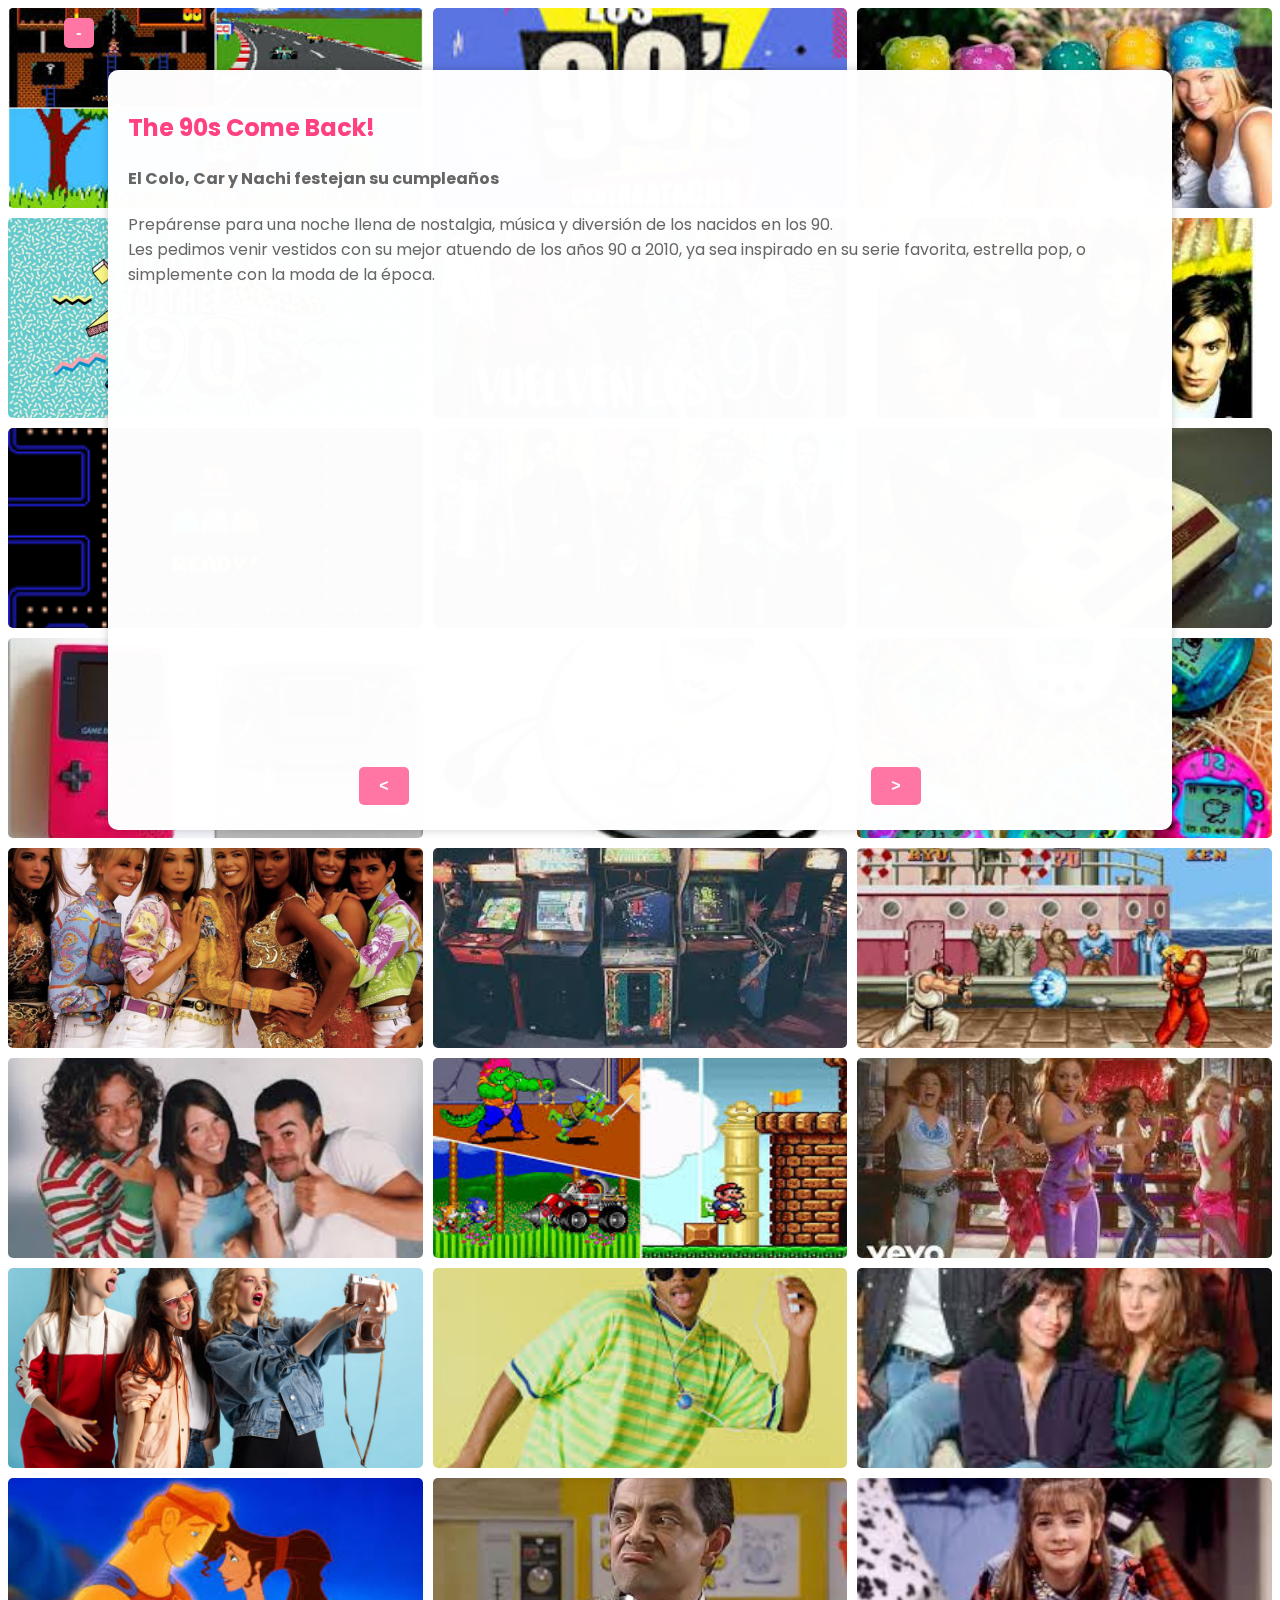
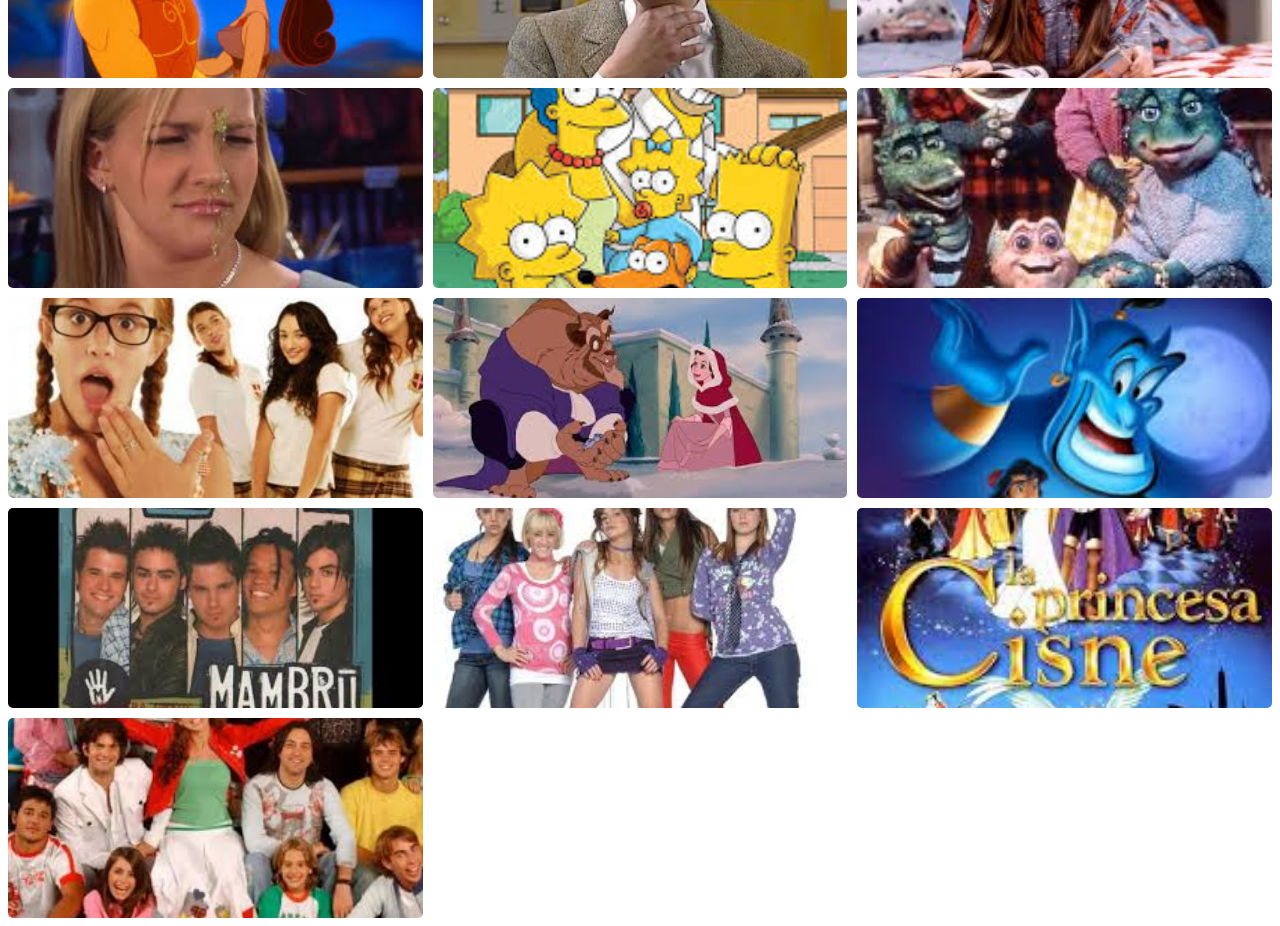
<file: web/index.html>
<!DOCTYPE html>
<html lang="es">

<head>
    <meta charset="UTF-8">
    <meta name="viewport" content="width=device-width, initial-scale=1.0">
    <title>Back to the 90s</title>
    <script src="https://open.spotify.com/embed/iframe-api/v1" async></script>
    <link rel="stylesheet" href="style.css">
    <link rel="preconnect" href="https://fonts.googleapis.com">
    <link rel="preconnect" href="https://fonts.gstatic.com" crossorigin>
    <link href="https://fonts.googleapis.com/css2?family=Poppins:ital,wght@0,100;0,200;0,300;0,400;0,500;0,600;0,700;0,800;0,900;1,100;1,200;1,300;1,400;1,500;1,600;1,700;1,800;1,900&display=swap" rel="stylesheet">
</head>

<body>

    <button id="minimizeMaximizeBtn" onclick="minimizeOrMaximizeViews()" style="position: absolute; top: 2%; left:5%; background-color: #ff76a4; border: none; border-radius: 5px; height: 30px; color: #f4f4f4; width: 30px; font-weight: 600; font-size: 1rem;">-</button>
    <div id="main-body" class="floating-container">
        <div>
        <div class="view-container active" id="infoContainer">
            <h2>The 90s Come Back!</h2>
            <h4>El Colo, Car y Nachi festejan su cumpleaños</h4>
            <p>Prepárense para una noche llena de nostalgia, música y diversión de los nacidos en los 90.</p>
            <p>Les pedimos venir vestidos con su mejor atuendo de los años 90 a 2010, 
                ya sea inspirado en su serie favorita, estrella pop, o simplemente
                con la moda de la época.</p>

        </div>

        <div class="view-container active" id="info2Container">
            <h2>Información</h2>
            <h3>Comida</h3>
            <p>Pizzetitas , Salchicha Envueltas, Papitas, papafritas , chisitos, palitos, sanguchitos</p>
            <h3>Dulce</h3>
            <p>Brownie loco, Ositos borrachitos </p>
            <h3>Bebida</h3>
            <p>Traer para compartir</p>
            <h3>Fecha</h3>
            <p>Sábado, 29 de junio</p>
            <h3>Lugar</h3> 
            <p>Manda un mensaje a los cumplañeros para conocer el lugar</p>
            <h3>Obs</h3> 
            <p>Luz negra, cotillon , gliter, karaoke, beer pong</p>
        </div>


        <div class="view-container" id="chatContainer">
            <h2>Chat </h2>
            <form id="chatForm" class="form-container" onsubmit="submitChat(event)">
                <input type="text" id="nickInput2" placeholder="Tu Nick" maxlength="20" required>
                <input type="text" id="msgInput2" placeholder="Tu Mensaje" maxlength="100" required>
                <div class="nav-buttons-container">
                    <input type="submit" value="Enviar" class="btn-submit">
                    <button onclick="reloadChat()" class="btn-reload">Actualizar</button>
                </div>
            </form>
            <table id="chatTable">
                <thead>
                    <tr>
                        <th>Últimos mensajes</th>
                    </tr>
                </thead>
                <tbody id="chatTableBody" class="chat-body">
                </tbody>
            </table>
        </div>



        <div class="view-container" id="formContainer">
            <h2>Lista de confirmados</h2>
            <form id="confirmationForm" class="form-container" onsubmit="submitForm(event)">
                <input type="text" id="nickInput" placeholder="Nombre" maxlength="20" required>
                <input type="text" id="msgInput" placeholder="Alias" maxlength="20" required>
                <input type="submit" value="Enviar">
            </form>
            <!-- Botones de paginación -->
            <div class="nav-buttons-container">
                <button onclick="previousPage()">Anterior</button>
                <span id="currentPageSpan">Página 1</span>
                <button onclick="nextPage()">Siguiente</button>
            </div>
            <table id="guestTable">
                <thead>
                    <tr>
                        <th>Nombre</th>
                        <th>Fantacia</th>
                    </tr>
                </thead>
                <tbody id="guestTableBody">
                </tbody>
            </table>
        </div>


        <div class="view-container" id="spotifyPlaylistContainer">
            <h2 class="playlist-heading">Playlist de Spotify</h2>
            <p>Te compartimos las playlist que van sonar en la fiesta. Tocando el nombre de la lista vas a poder agregar musica!</p>
            <div class="playlist-spotiyfy">
                <h4><a href="https://open.spotify.com/playlist/6JzOpLuonNi5T9oPpkm5cD?si=edddfe3ffb9c45ca&pt=737d28f9e42fe40b73a611fd30ad312b"
                    target="_blank">Old School Reggaeton-Cumbia</a></h4>
                <iframe style="border-radius:12px" src="https://open.spotify.com/embed/playlist/6JzOpLuonNi5T9oPpkm5cD?utm_source=generator&theme=0" width="100%" height="152" frameBorder="0" allowfullscreen="" allow="autoplay; clipboard-write; encrypted-media; fullscreen; picture-in-picture" loading="lazy"></iframe>
                <h4><a href="https://open.spotify.com/playlist/7LcJY3VV8NEyUc5r4FbL4x?si=b38034196d8a42e5&pt=f79e067eaa0cdc504ed3aa788155a33e"
                    target="_blank">Perreo Intenso</a></h4>
                <iframe style="border-radius:12px" src="https://open.spotify.com/embed/playlist/7LcJY3VV8NEyUc5r4FbL4x?utm_source=generator&theme=0" width="100%" height="152" frameBorder="0" allowfullscreen="" allow="autoplay; clipboard-write; encrypted-media; fullscreen; picture-in-picture" loading="lazy"></iframe>
                <h4><a href="https://open.spotify.com/playlist/1fT6snwMoyaI1srjGvlwfY?si=f6039345113146f7&pt=5d1311be833fd813934c2e8076892d76"
                    target="_blank">Reggaeton lo nuevo</a></h4>
                    <iframe style="border-radius:12px" src="https://open.spotify.com/embed/playlist/1fT6snwMoyaI1srjGvlwfY?utm_source=generator&theme=0" width="100%" height="152" frameBorder="0" allowfullscreen="" allow="autoplay; clipboard-write; encrypted-media; fullscreen; picture-in-picture" loading="lazy"></iframe>
                <h4><a href="https://open.spotify.com/playlist/69omfj6fGGbSVuZhDVDJSK?si=60c7da79250148ad&pt=720af2a2b80dedf3a8c02e28ba16c48c"
                    target="_blank">Random Bizzaras</a></h4>
                <iframe style="border-radius:12px" src="https://open.spotify.com/embed/playlist/69omfj6fGGbSVuZhDVDJSK?utm_source=generator&theme=0" width="100%" height="152" frameBorder="0" allowfullscreen="" allow="autoplay; clipboard-write; encrypted-media; fullscreen; picture-in-picture" loading="lazy"></iframe>
                <h4><a href="https://open.spotify.com/playlist/0OlM5SEfN3G07ZJDYQtSuf?si=545878ee8d774be1&pt=4b7db7c590b18a7bb30b27aba54f925f"
                    target="_blank">Internacional</a></h4>
                <iframe style="border-radius:12px" src="https://open.spotify.com/embed/playlist/0OlM5SEfN3G07ZJDYQtSuf?utm_source=generator&theme=0" width="100%" height="152" frameBorder="0" allowfullscreen="" allow="autoplay; clipboard-write; encrypted-media; fullscreen; picture-in-picture" loading="lazy"></iframe> 
            </div>
        </div>
    </div>

        <div class="nav-buttons-container">
            <button onclick="prevView()">&lt;</button>
            <button onclick="nextView()">&gt;</button>
        </div>

    </div>



    <!-- Imágenes de fondo -->
    <div class="background-image" style="background-image: url('img/background/1.jpg');"></div>
    <div class="background-image" style="background-image: url('img/background/2.jpg');"></div>
    <div class="background-image" style="background-image: url('img/background/3.jpg');"></div>
    <div class="background-image" style="background-image: url('img/background/4.jpg');"></div>
    <div class="background-image" style="background-image: url('img/background/5.jpg');"></div>
    <div class="background-image" style="background-image: url('img/background/6.jpg');"></div>
    <div class="background-image" style="background-image: url('img/background/7.jpg');"></div>
    <div class="background-image" style="background-image: url('img/background/8.jpg');"></div>
    <div class="background-image" style="background-image: url('img/background/9.jpg');"></div>
    <div class="background-image" style="background-image: url('img/background/10.jpg');"></div>
    <div class="background-image" style="background-image: url('img/background/11.jpg');"></div>
    <div class="background-image" style="background-image: url('img/background/12.jpg');"></div>
    <div class="background-image" style="background-image: url('img/background/13.jpg');"></div>
    <div class="background-image" style="background-image: url('img/background/14.jpg');"></div>
    <div class="background-image" style="background-image: url('img/background/15.jpg');"></div>
    <div class="background-image" style="background-image: url('img/background/16.jpg');"></div>
    <div class="background-image" style="background-image: url('img/background/17.jpg');"></div>
    <div class="background-image" style="background-image: url('img/background/18.jpg');"></div>
    <div class="background-image" style="background-image: url('img/background/19.jpg');"></div>
    <div class="background-image" style="background-image: url('img/background/20.jpg');"></div>
    <div class="background-image" style="background-image: url('img/background/21.jpg');"></div>
    <div class="background-image" style="background-image: url('img/background/22.jpg');"></div>
    <div class="background-image" style="background-image: url('img/background/23.jpg');"></div>
    <div class="background-image" style="background-image: url('img/background/24.jpg');"></div>
    <div class="background-image" style="background-image: url('img/background/25.jpg');"></div>
    <div class="background-image" style="background-image: url('img/background/26.jpg');"></div>
    <div class="background-image" style="background-image: url('img/background/27.jpg');"></div>
    <div class="background-image" style="background-image: url('img/background/28.jpg');"></div>
    <div class="background-image" style="background-image: url('img/background/29.jpg');"></div>
    <div class="background-image" style="background-image: url('img/background/30.jpg');"></div>
    <div class="background-image" style="background-image: url('img/background/31.jpg');"></div>
    <div class="background-image" style="background-image: url('img/background/32.jpg');"></div>
    <div class="background-image" style="background-image: url('img/background/33.jpg');"></div>
    <div class="background-image" style="background-image: url('img/background/34.jpg');"></div>

    <script>
        const views = document.querySelectorAll('.view-container');
        let currentViewIndex = 0;
        let lastViewIndex = 0; // Variable para almacenar el índice de la última vista activa
    
        function updateView() {
            views.forEach((view, index) => {
                view.classList.toggle('active', index === currentViewIndex);
            });
        }
    
        function prevView() {
            currentViewIndex = (currentViewIndex - 1 + views.length) % views.length;
            updateView();
        }
    
        function nextView() {
            currentViewIndex = (currentViewIndex + 1) % views.length;
            updateView();
        }
    
        function minimizeOrMaximizeViews() {
            const minimizeMaximizeBtn = document.getElementById('minimizeMaximizeBtn');
            const floating = document.getElementById('main-body')
            if (minimizeMaximizeBtn.textContent === '-') {
                minimizeViews();
                floating.classList.add('hidden')
                minimizeMaximizeBtn.textContent = '+';
            } else {
                maximizeViews();
                floating.classList.remove('hidden')
                minimizeMaximizeBtn.textContent = '-';
            }
        }
    
        function minimizeViews() {
            views.forEach((view, index) => {
                if (view.classList.contains('active')) {
                    lastViewIndex = index; // Almacena el índice de la última vista activa
                }
                view.classList.remove('active');
            });
        }
    
        function maximizeViews() {
            currentViewIndex = lastViewIndex; // Vuelve a la última vista activa antes de minimizar
            updateView();
        }
        var apiBaseURL = 'https://fiesta.hashrate.com.ar/api';
    
        let currentPage = 0;
        const pageSize = 3;
    
        function loadGuests() {
            fetch(apiBaseURL + `/guests?page=${currentPage}&size=${pageSize}`)
                .then(response => response.json())
                .then(data => {
                    guestTableBody.innerHTML = '';
                    data.forEach(function (guest) {
                        var row = guestTableBody.insertRow();
                        var cellNick = row.insertCell();
                        cellNick.textContent = `${guest.nick} ALIAS: ${guest.msg}`;
                    });
                })
                .catch(error => console.error('Error:', error));
        }
    
        function updatePageNumber() {
            currentPageSpan.textContent = `Página ${currentPage + 1}`;
        }
        function previousPage() {
            if (currentPage > 0) {
                currentPage--;
                loadGuests();
                updatePageNumber();
            }
        }
    
        function nextPage() {
            currentPage++;
            loadGuests();
            updatePageNumber();
        }
    
        function reloadChat() {
            // Limpia el contenido del chat
            document.getElementById('chatTableBody').innerHTML = '';
    
            // Vuelve a cargar los mensajes del chat
            loadChats();
        }
        function loadChats() {
            fetch(apiBaseURL + '/chats')
                .then(response => response.json())
                .then(data => {
                    chatTableBody.innerHTML = '';
                    data.forEach(function (chat) {
                        var row = chatTableBody.insertRow();
                        var cellMsg = row.insertCell();
                        cellMsg.textContent = chat.msg;
                    });
                })
                .catch(error => console.error('Error:', error));
        }
    
        // Cargar los asistentes al cargar la página
        window.onload = function () {
            loadGuests();
            loadChats();
            updateView();  // Muestra la información por defecto al cargar la página
        };
    
        function submitForm(event) {
            event.preventDefault(); // Prevenir el comportamiento por defecto del formulario
    
            var nick = document.getElementById('nickInput').value;
            var msg = document.getElementById('msgInput').value;
    
            // Enviar datos a la API
            fetch(apiBaseURL + '/guests', {
                method: 'POST',
                headers: {
                    'Content-Type': 'application/json'
                },
                body: JSON.stringify({ nick: nick, msg: msg })
            })
                .then(response => response.json())
                .then(data => {
                    alert('Asistencia confirmada');
                    document.getElementById('confirmationForm').reset();
                    loadGuests(); // Volver a cargar la lista de invitados
                })
                .catch(error => console.error('Error:', error));
        }


    
        function submitChat(event) {
            event.preventDefault(); // Prevenir el comportamiento por defecto del formulario
    
            var nick = document.getElementById('nickInput2').value;
            var msg = document.getElementById('msgInput2').value;
            var newMsg = nick + ': ' + msg; // Crear un string con el formato nick: msg
    
            // Enviar datos a la API
            fetch(apiBaseURL + '/chats', {
                method: 'POST',
                headers: {
                    'Content-Type': 'application/json'
                },
                body: JSON.stringify({ msg: newMsg }) // Enviar el string como parte de un objeto JSON
            })
                .then(response => response.json())
                .then(data => {
                    document.getElementById('msgInput2').value = ''; // Limpiar el campo msgInput2
                    loadChats(); // Volver a cargar la lista de chat
                })
                .catch(error => console.error('Error:', error));
        }
    
        // Recarga automática del chat cada 3 segundos cuando está activo
        setInterval(() => {
            const chatContainer = document.getElementById('chatContainer');
            if (chatContainer.classList.contains('active')) {
                reloadChat();
            }
        }, 10000);
    
        // Función para seleccionar un número aleatorio entre min y max (incluyendo ambos)
        function getRandomInt(min, max) {
            return Math.floor(Math.random() * (max - min + 1)) + min;
        }
    
        // Función para intercambiar la posición de dos elementos en un array
        function swapElements(arr, indexA, indexB) {
            const temp = arr[indexA].style.backgroundImage;
            arr[indexA].style.backgroundImage = arr[indexB].style.backgroundImage;
            arr[indexB].style.backgroundImage = temp;
        }
    
        function swapRandomImages() {
            const images = document.querySelectorAll('.background-image');
            const randomIndexA = getRandomInt(0, images.length - 1);
            let randomIndexB = getRandomInt(0, images.length - 1);
            while (randomIndexB === randomIndexA) { // Aseguramos que no se elija el mismo índice
                randomIndexB = getRandomInt(0, images.length - 1);
            }
            swapElements(images, randomIndexA, randomIndexB);
        }
    
        setInterval(swapRandomImages, 150);
    
    </script>

</body>

</html>
</file>
<file: web/style.css>
body {
    display: grid;
    grid-template-columns: repeat(3, 1fr);
    grid-gap: 10px;
    overflow: hidden;
    font-family: poppins, sans-serif;
    color: #666666;
}

.background-image {
    width: 100%;
    height: 200px;
    background-size: cover;
    background-repeat: no-repeat;
    background-position: center center;
    border-radius: 5px;
    opacity: 1;
    transition: opacity 0.5s ease;
}

.hidden {
    opacity: 0;
}

.floating-container {
    position: fixed;
    display: flex;
    flex-direction: column;
    justify-content: space-between;
    top: 50%;
    left: 50%;
    transform: translate(-50%, -50%);
    background-color: rgba(255, 255, 255, 0.99);
    padding: 20px;
    border-radius: 10px;
    box-shadow: 0 0 10px rgba(0, 0, 0, 0.2);
    min-height: 80vh;
    min-width: 80%;
}
.floating-container h2 {
color: #ff4081;
margin-bottom: 10px; /* Margen inferior para separar el título del contenido */
}

.floating-container p {
font-size: 18px;
margin-bottom: 10px; /* Margen inferior para separar los párrafos */
}

.form-container input[type="text"],
.form-container input[type="submit"], .button-submit {
    width: calc(95% - 22px);
    padding: 10px;
    margin: 10px 0;
    border: 1px solid #afafaf; 
    border-radius: 5px;
    background-color: #f4f4f4;
    color: #000;
}

.form-container input[type="text"]::placeholder {
    color: #888; 
}

.form-container input[type="submit"] , .button-submit{
    background-color: #ff76a4; 
    color: #f4f4f4;
    border: none;
    font-size: 1rem;
    font-weight: 600;
    width: 95%;
    cursor: pointer;
    transition: background-color 0.3s ease;
}

.form-container input[type="submit"]:hover, .button-submit:hover {
    background-color: #e8e8e8; 
}

.form-container input[type="submit"]:active, .button-submit:active {
    background-color: #e8e8e8; 
}

.form-container {
    margin-top: 20px;
    text-align: center; 
    display: flex; 
    flex-direction: column; 
    justify-content: center;
    align-items: center;
}

.form-container input[type="text"] {
    margin-bottom: 15px;
    font-size: 16px;
}

.form-container input[type="text"]:focus {
    outline: none;
    border: 2px solid #ff76a4;
}

.view-container {
    display: none;
    margin: 0 auto; 
}

.view-container.active {
    display: block;
}

.minimized {
    display: none;
}

table {
    width: 100%;
    word-wrap: break-word;
    table-layout: fixed;
}

th, td {
    padding: 10px;
    border-radius: 15px;
    color: #0000005e;
}

#guestTable {
    width: 100%;
    margin-top: 20px; 
}

#guestTable thead {
    display: none; 
}

#guestTableBody {
    display: flex;
    flex-direction: column;
    padding: 0;
    margin: 0;
}

#guestTableBody tr {
    display: flex;
    flex-direction: column;
    margin: 10px 0;
    padding: 10px;
    border-radius: 10px;
    background-color: #ff76a466;
}

#guestTableBody td {
    border: none;
    padding: 5px 0;
    flex: 1;
    color: #6c6c6c;
    text-align: left; 
    font-weight: 400;
}

#chatTable {
    display: flex;
    flex-direction: column;
    width: 100%; 
}


#chatTable th {
    display: none;
}

#chatTable td {
    background-color: #ff76a44c;
    margin-bottom: 10px;
    margin-top: 5px; 
    color: #000;
    position: relative;
    padding: 10px 15px; 
    word-break: break-word;
}

#chatTable td.sent {
    background-color: #ff76a4;
    align-self: flex-end;
    margin-left: auto;
}

#chatTable td.received {
    background-color: #fff;
    color: #000;
    align-self: flex-start;
}

#chatTable {
    display: flex;
    flex-direction: column;
}

#chatTableBody {
    display: flex;
    flex-direction: column;
}


.nav-buttons-container {
    margin-top: 20px;
    display: flex;
    justify-content: space-around;
    align-items: center;
}

.nav-buttons-container button ,
.nav-buttons-container input[type="submit"] {
    background-color: #ff76a4; 
    color: #ffffff; 
    border: none;
    padding: 10px 20px;
    margin: 5px;
    border-radius: 5px;
    font-size: 1rem;
    font-weight: 600;
    cursor: pointer;
}

.nav-buttons-container button:hover,
.nav-buttons-container input[type="submit"]:hover  {
    background-color: #ff76a4;
}

.playlist-heading {
    font-size: 24px;
    margin-bottom: 15px;
    color: #27882fa3; 
}

.playlist-list {
    list-style-type: none;
    padding: 0;
    text-align: left; 
}

.playlist-list li {
    margin-bottom: 10px;
}

.playlist-list li a {
    text-decoration: none;
    color: #22620ec0;
    transition: color 0.3s ease;
    font-weight: bold; 
    display: inline-block;
}

.playlist-list li a:hover {
    color: #51d928cd; 
    text-decoration: underline; 
}
#spotifyPlaylistContainer {
    justify-content: flex-start !important;
    text-align: left; 
}

.chat-body{
    border: 1px solid rgb(214, 214, 214);
    border-radius: 25px;
    padding: 10px;
    overflow: auto;
    height: 280px;
    margin-top: 10px;
}

.view-container h3 {
    font-size: 16px;
    margin-bottom: 0;
}

.view-container p {
    font-size: 1rem;
    margin: 0;
}

.playlist-spotiyfy {
    overflow: auto;
    margin-top: 8px;
    height: 440px;
}

.playlist-spotiyfy h4 {
    margin-bottom: 0;
}

.playlist-spotiyfy a {
    color: inherit;
    text-decoration: none;
}
</file>
